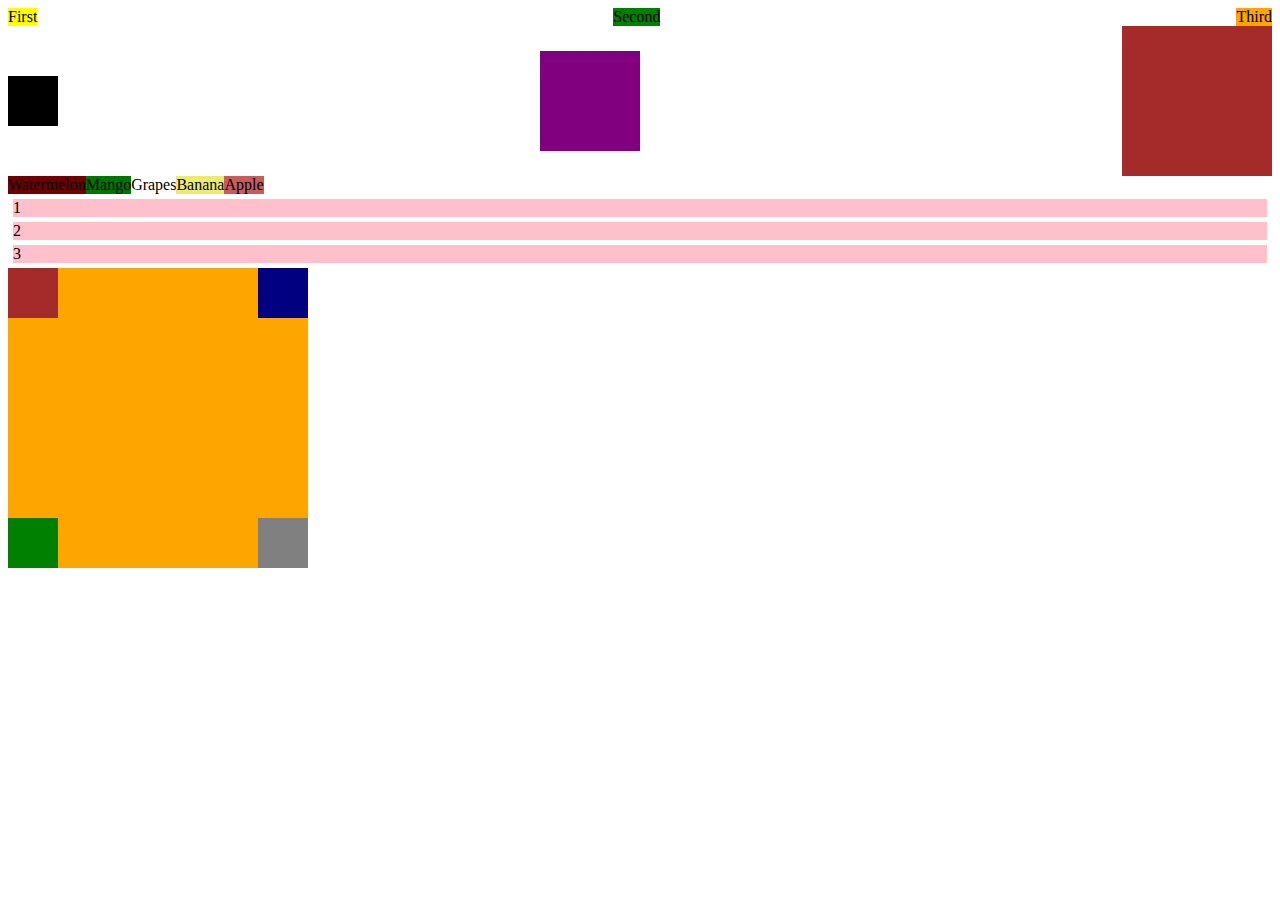
<file: index.html>
<!DOCTYPE html>
   <html>
    <head>
        <meta name="viewport" 
              content="width=device-width, initial-scale=1.0">
        <title>First Lesson</title>
        <link href="styles-copy.css" rel="stylesheet" type="text/css">
    </head>

    <body>
        <!-- <div class="one">one</div>
        <div class="two">two</div> -->

        <!-- Parent Container -->
         <div class="container">
             <!-- Child elements/Flex items -->
            <div class="first">First</div>
            <div class="second">Second</div>
            <div class="third">Third</div>
         </div>

         <div class="box-container">
            <div class="black-box"></div>
            <div class="purple-box"></div>
            <div class="brown-box"></div>
         </div>

         <div class="order-container">
            <div class="apple">Apple</div>
            <div class="banana">Banana</div>
            <div class="mango">Mango</div>
            <div class="watermelon">Watermelon</div>
            <div class="grapes">Grapes</div>
         </div>
         
         <div class="grow-container"></div>
            <div class="grow1">1</div>
            <div class="grow2">2</div>
            <div class="grow3">3</div>
        </div>

        <div class="exercise">
            <div class="top">
                <div class="top-left"></div>
                <div class="top-right"></div>
            </div>
            
            <div class="bottom">
                <div class="bottom-left"></div>
                <div class="bottom-right"></div>
            </div>
        </div>

    </body>
   </html>
</file>
<file: styles-copy.css>
.one {
  background-color: red;
  padding: 10px 10px 10px 10px;
  margin: 20px 20px 20px 20px;
  border: 5px solid black;
  
}

.two {
  background-color: blue;
}

.one, .two {
  display: inline;
  font-size: 100px;
}

.container {
  display: flex;
  flex-direction: row;
  /* flex-wrap:nowrap; */
  justify-content: space-between;
}

.first {
  background-color: yellow;
  /* flex: 50%; */
}

.second {
  background-color: green;
  /* flex: 50%; */
}

.third {
  background-color: orange;
  /* flex:50%; */
}

.black-box {
background-color: black;
width: 50px;
height: 50px;
}

.purple-box {
background-color: purple;
width: 100px;
height: 100px;
}

.brown-box {
background-color: brown;
width: 150px;
height: 150px;
}

.box-container {
  display: flex;
  align-items: center;
  justify-content: space-between;
}

.order-container {
  display: flex;
  
}

.apple {
  background-color: rgb(198,92,92);
  order: 4;
}

.banana {
  background-color: rgb(235,235,114);
  order: 1;
}

.mango {
  background-color: rgb(0,118,0);
  order: -1;
}

.watermelon {
  background-color: rgb(109,0,0);
  order: -5;
}

.grow-container {
  display: flex;
}
.grow1, .grow2, .grow3 {
  background-color: pink;
  margin: 5px;
  /* margin is the space between elements */
}
.grow1 {
  flex-grow: 1;
}
.grow2 {
  flex-grow: 2;
}
.grow3 {
  flex-grow: 3;
}

React

Reply

10:21
.grow-container {
  display: flex;
}
.grow1, .grow2, .grow3 {
  background-color: pink;
  margin: 5px;
  /* margin is the space between elements */
}
.grow1 {
  flex-grow: 1;
}
.grow2 {
  flex-grow: 1;
}
.grow3 {
  flex-grow: 2;
}

.top-left, .top-right, .bottom-left, .bottom-right {
  height: 50px;
  width: 50px;
}

.top-left {
  background-color: brown;
}

.top-right {
  background-color: navy;
}

.bottom-left {
  background-color: green;
}

.bottom-right {
  background-color: gray;
}

.exercise {
  display: flex;
  background-color: orange;
  width: 300px;
  height: 300px;
  flex-direction: column;
  justify-content: space-between;
}

.top, .bottom {
  display: flex;
  justify-content: space-between;
}
</file>
